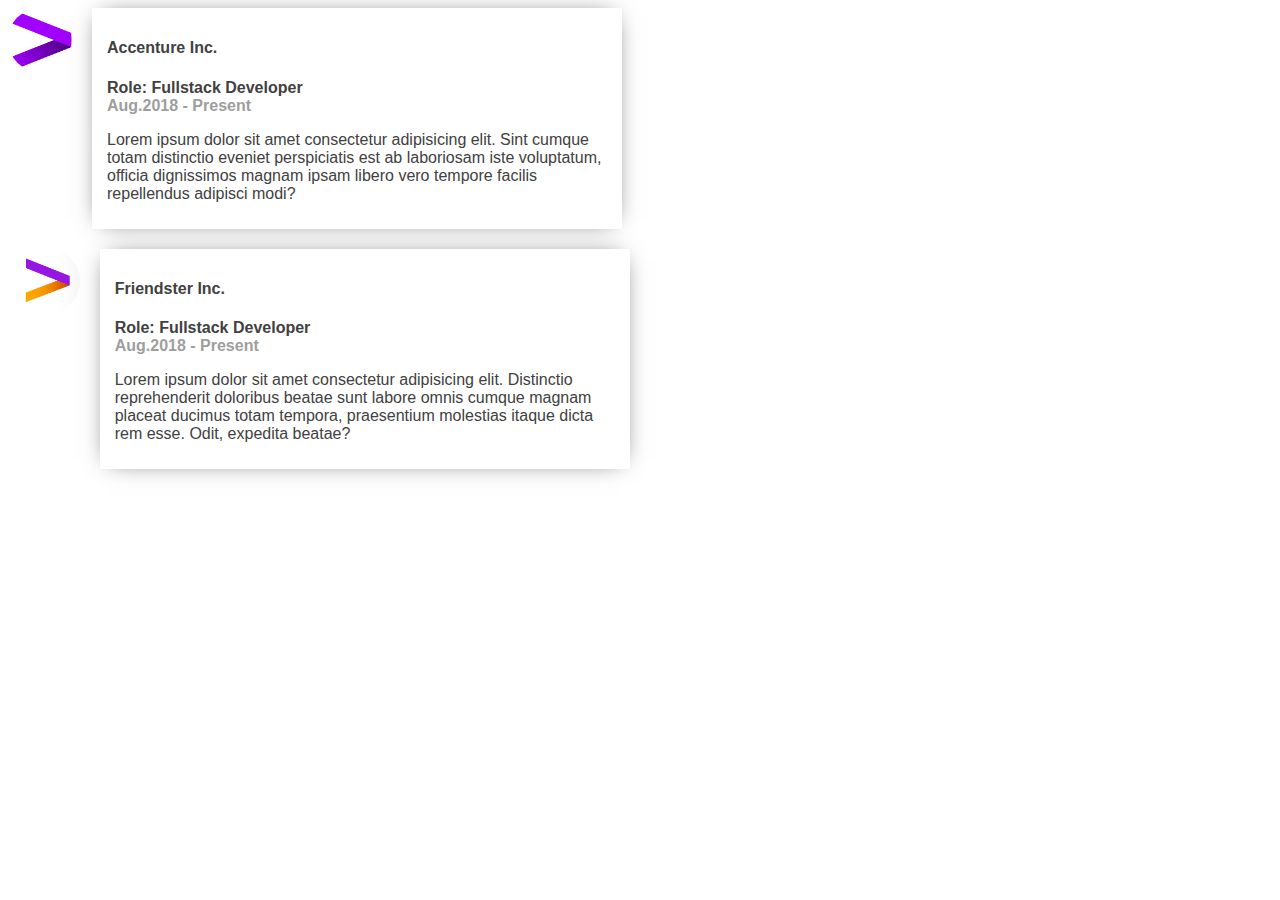
<file: employmenthistory.html>
<link rel="stylesheet" href="assets/css/style.css">



<html>
    <head>
        <meta name="viewport" content="width=device-width,initial-scale=1">
        <meta name="description" content="F.Billones | Aspiring backend developer">
            <style>

                    .employmenthistory{
                        display: flex;
                        margin-bottom: 20px;
                      
                    }
                    .employmenthistory .-body {
                        margin-left: 20px;
                        padding: 10px 15px;
                        max-width: 500px;
                
                    }
                    .sub-heading {
                        font-weight: bold;
                        color: #9e9e9e;
                        display: block;
                    }
                    @media all and (max-width: 479px){
                        .employmethistory img.-circle-sm {
                        margin: 0px 20px 20px 20px;
                        }   
                    
                
                </style>
        <body>
                <article class="employmenthistory">
                        <img class="-circle-sm" src="[data-uri]" alt="Company Logo">
                        <div class="-body shadowed">
                            <h4> Accenture Inc.</h4>
                            <strong> Role: Fullstack Developer</strong>
                            <span class = "sub-heading"> Aug.2018 - Present </span>
                            
                            <p>Lorem ipsum dolor sit amet consectetur adipisicing elit. Sint cumque totam distinctio eveniet perspiciatis est ab laboriosam iste voluptatum, officia dignissimos magnam ipsam libero vero tempore facilis repellendus adipisci modi? </p>  
                        </div>
                    </article>
                    
                    <article class="employmenthistory">
                        <img class="-circle-sm" src="assets/img/Accenture-Explore-08.jpg" alt=>
                        <div class="-body shadowed">
                            <h4> Friendster Inc.</h4>
                            <strong> Role: Fullstack Developer</strong>
                            <span class = "sub-heading"> Aug.2018 - Present </span>
                            
                            <p> Lorem ipsum dolor sit amet consectetur adipisicing elit. Distinctio reprehenderit doloribus beatae sunt labore omnis cumque magnam placeat ducimus totam tempora, praesentium molestias itaque dicta rem esse. Odit, expedita beatae?</p>
                        </div>
                    </article>
        </body>
    </head>
</html>
</file>
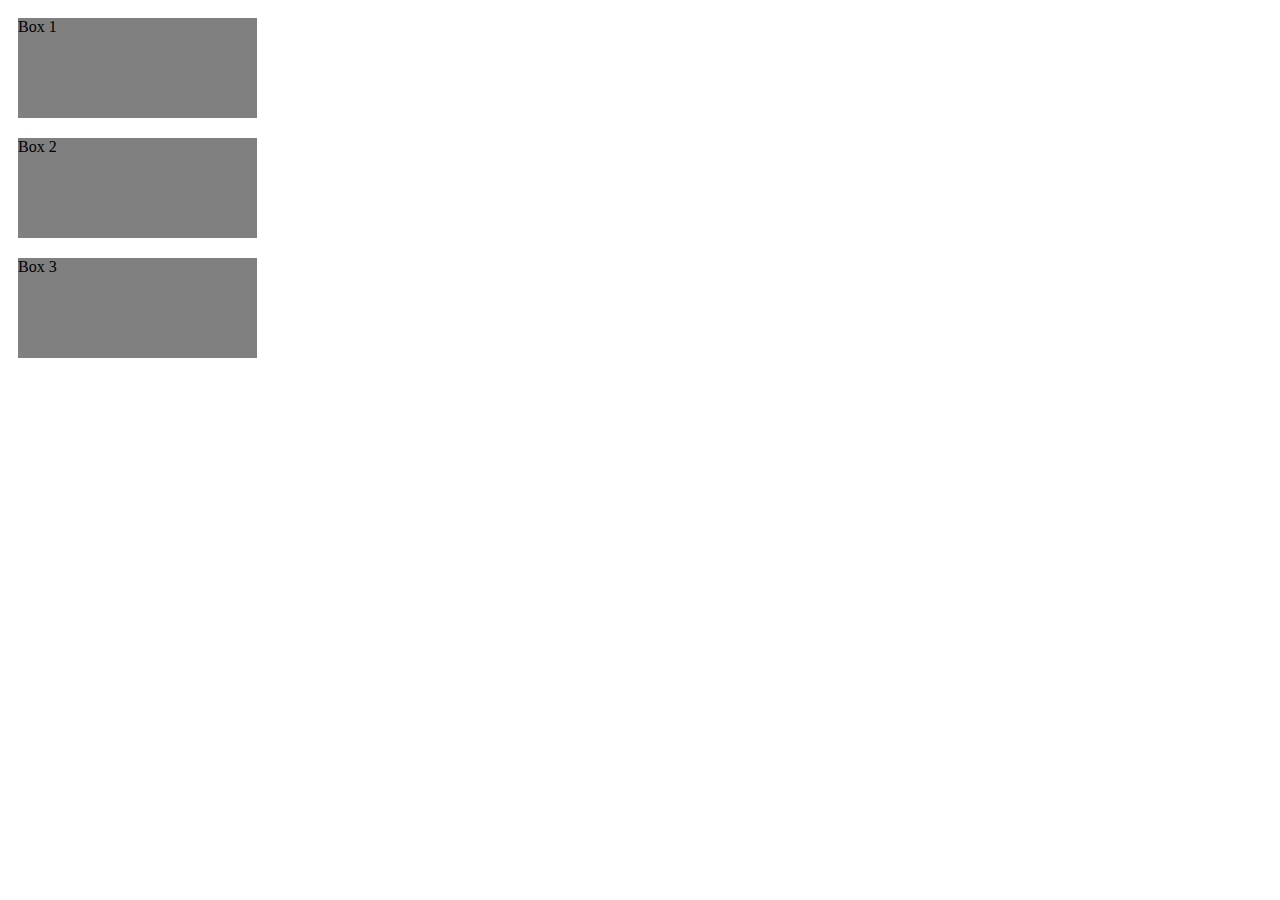
<file: gridsystem.html>
<html>
    <head>
            <meta name="viewport" content="width=device-width,initial-scale=1">
            <style>
                .box {
                    background-color: grey;
                    width: 100%;
                    min-height:100px;
                    
                }
                .grid-container{
                    max-width: 1440px;
                    margin: 0 auto;

                }
                .grid-container.row {
                    display: flex;
                    flex-flow: row wrap;
                    justify-content: space-between;
                }
                .grid-container .row .col {
                    flex-basis: 33.33%;
                    padding:10px;
                    box-sizing:border-box;
                    width: 259px;
                }
            }

                @media (max-width: 1440px) {
                    .grid-container .row .col {
                    flex-basis: 33.33%; 
                }

                @media (max-width: 1440px) {
                    .grid-container .row .col {
                    flex-basis: 33.33%; 
                    }
                }

            </style>
    </head>

    <body>
        <div class="grid-container">
            <div class="row"> 
                <div class="col"> 
                    <div class="box"> Box 1 </div>
                </div>
                <div class="col">
                    <div class="box"> Box 2</div>
               </div>
            
                <div class="col">
                    <div class="box">Box 3</div>
               </div>
            </div>  
        </div> 
    </body>
</html>
</file>
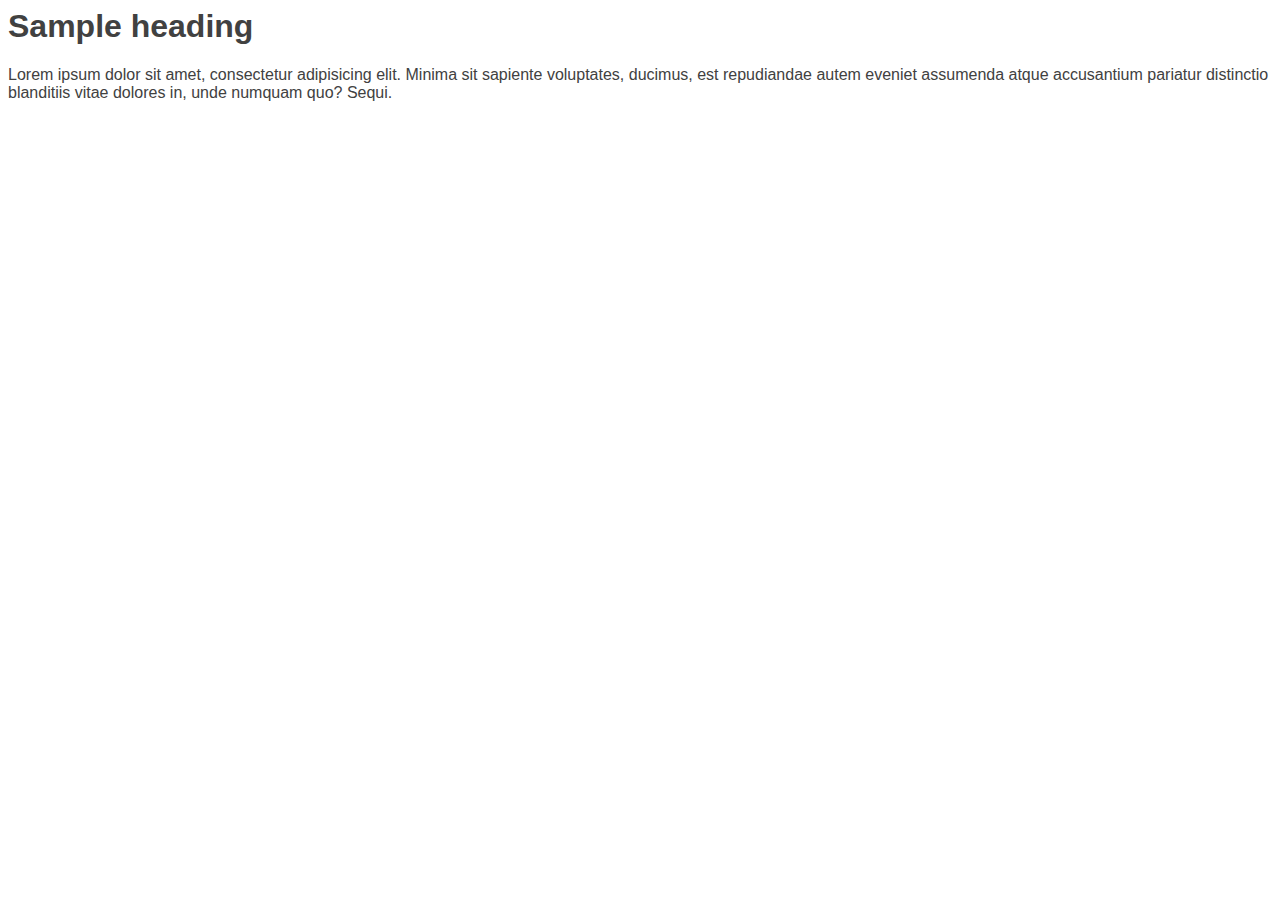
<file: index1.html>
<html>
    <head>
        <link rel="stylesheet" href="assets/css/style.css">
        <style>
            body {
                font-family: 'Segoe UI', Tahoma, Geneva, Verdana, sans-serif;
                color:      
            }
             
        </style>
    </head>
    <body>
        <h1> Sample heading</h1>
        <p> Lorem ipsum dolor sit amet, consectetur adipisicing elit. Minima sit sapiente voluptates, ducimus, est repudiandae autem eveniet assumenda atque accusantium pariatur distinctio blanditiis vitae dolores in, unde numquam quo? Sequi.</p>
    </body>
</html>
</file>
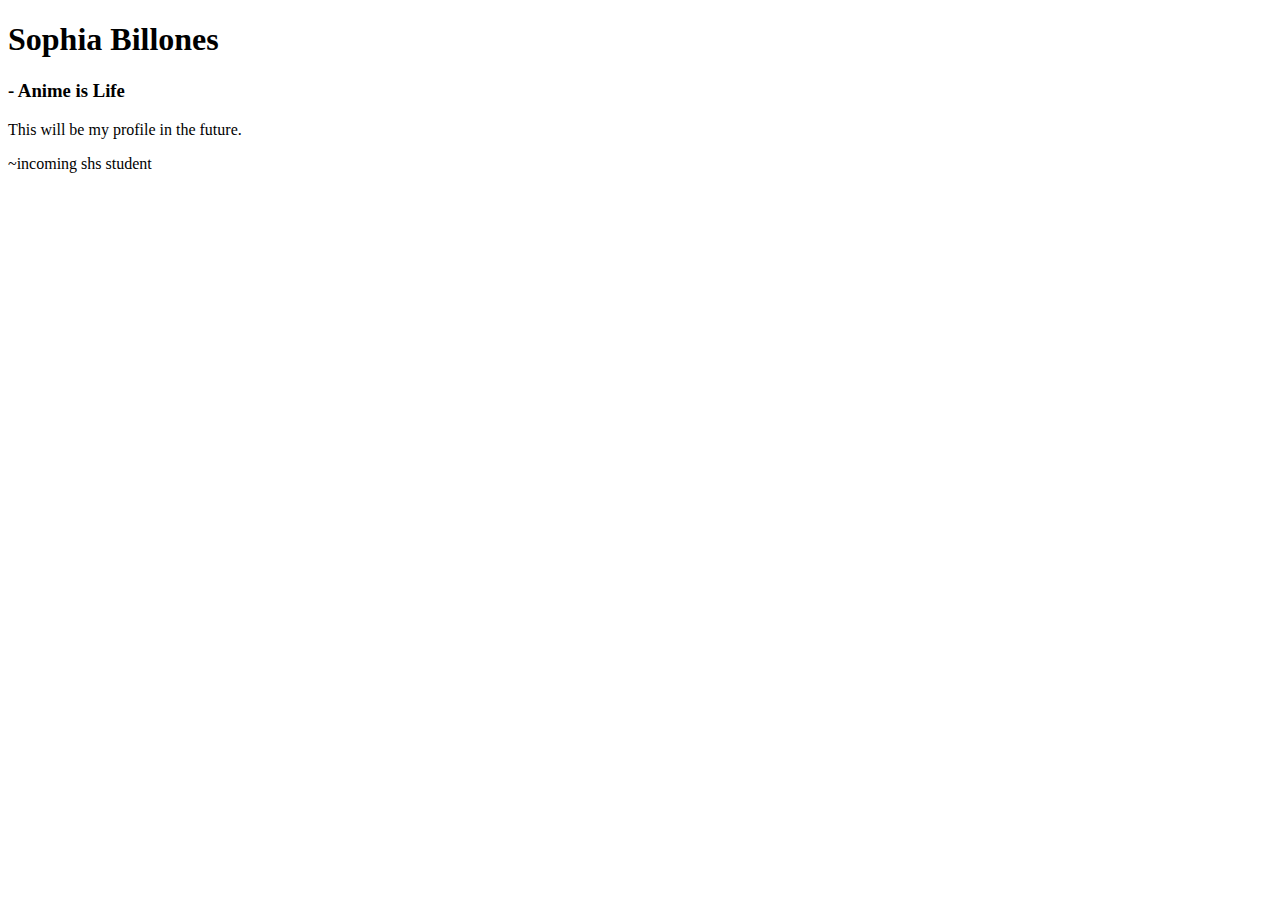
<file: me.html>
<!DOCTYPE html>
<html>
        <head>
            <title> Loli Ravioli | Profile</title>
        </head>
        <body>
            <h1> Sophia Billones</h1>
            <h3> - Anime is Life</h3>
            This will be my profile in the future.

           <p> ~incoming shs student </p>
        </body>
</html>
</file>
<file: assets/css/style.css>
body {
    font-family: 'Segoe UI', Tahoma, Geneva, Verdana, sans-serif;
    color: #414141;
    background-color: white;
}

.white-box {
    background-color: white;
}

img.-circle {
    min-width: 128px;
    height: 128px;
    border-radius: 64px;
}

img.-circle-sm {
    min-width: 64px;
    height: 64px;
    border-radius: 32px;
}

.shadowed {
    box-shadow: 0px 0px 24px -10px #414141;
}

/* Main Screen Styles */
.main-screen {
    width: 100%;
    height: 100vh;
    display: flex;
    flex-direction: row;
}

.hero-title {
    font-weight: 400;
    font-size: 45px;
}

.-content{
    text-align: center;
}

.main-screen .-content {
    padding: 120px 75px;
    flex: 1;
}

.main-screen .-content,
.main-screen .-right-image-container img {
    height: 100%;
}

@media (max-width:600px){
    .main-screen .-right-image-container {
        display: none;
            
        }
    }
}
/* End of Main Screen Styles */

/* Call to Action Styles */
.call-to-action-container {
    margin-top: 28px;
}

.call-to-action {
    padding: 12px 18px;
    background-color: #121212;
    font-size: 24px;
    text-decoration: none;
    color: whitesmoke;
}
/* End of Call to Action Styles */

/* Recommendations Screen Styles */
.box {
    background-color: grey;
    width: 100%;
    min-height: 100px;
}

.grid-container {
    max-width: 1440px;
    margin: 0 auto;
}

.grid-container .row {
    display: flex;
    flex-flow: row wrap;
    justify-content: space-between;
}

.grid-container .row .col {
    flex-basis: 33.33%;
    padding: 10px;
    box-sizing: border-box;
    width: 259px;
}
.recommendation {
    display: flex;
    flex-direction: column;
}

.recommendation > * {
    margin: auto;
}

.recommendation img.-circle {
    z-index: 100;
}

.recommendation .-body {
    padding: 24px;
    padding-top: 88px;
    margin-top: -64px;
}

.recommendation .-name {
    font-weight: bold;
    color: #B8B8B8;
}


@media (max-width: 1440px) {
    .grid-container .row .col {
        flex-basis: 33.33%;
    }
}

@media (max-width: 599px) {
    .grid-container .row .col {
        flex-basis: 100%;
    }
}
/* End of Recommendations Screen Styles */

/* Testimonial Styles */

.recommendation {
    display: flex;
    flex-direction: column;
}

.recommendation > * {
    margin: auto;
}

.recommendation span.-name {
    font-weight: bold;
    color: #BBBBBB;
}

.recommendation .-body {
    padding: 24px;
    padding-top: 88px;
    margin-top: -64px;
}

.recommendation img.-circle {
    z-index: 100;
}

/* End of Testimonial Styles */

/* Employment History Styles */
.employment-history {
    display: flex;
    flex-direction: column;
}

.employment-history > * {
    margin: auto;
}

.employment-history-item {
    display: flex;
    margin-bottom: 20px;
}

.employment-history-item .-body {
    margin-left: 20px;
    padding: 10px 15px;
    max-width: 500px;
}

.sub-heading {
    font-weight: bold;
    color: #9E9E9E;
    display: block;
}

@media all and (max-width: 479px) {
    .employment-history-entry img {
        display: none;
    }
        margin: 0px 20px 20px 20px;
    }

    .experience-screen {
        margin-top: 30px;
    }
    .employment-history-entry{
        display: inline-block;
    }
    
    .employment-history-entry{
        display: flex;
        justify-content: center;
        margin-bottom: 20px;
    }
    
    .employment-history-entry .-body{
        margin-left: 20px;
    padding: 0px 15px;
    max-width: 500px;

    }

    .recommendation-place-holder {
        min-width: 70%;

    }

    .employment-history-item img.-circle-sm {
        display: none;
    }

    .employment-history-item .-body {
        margin: 0px;
    }
}
/* End of Employment History Styles */

 .fade-in-right {
    animation-name: fadeinright;
   animation-duration: 1.5s;
 }

     

 @keyframes fadeinright {
     0% {
         opacity: 0;
         transform: translateX(40px);

     }
     100% {
         opacity: 1;
         transform: translateX(0px);

     }
 }
</file>
